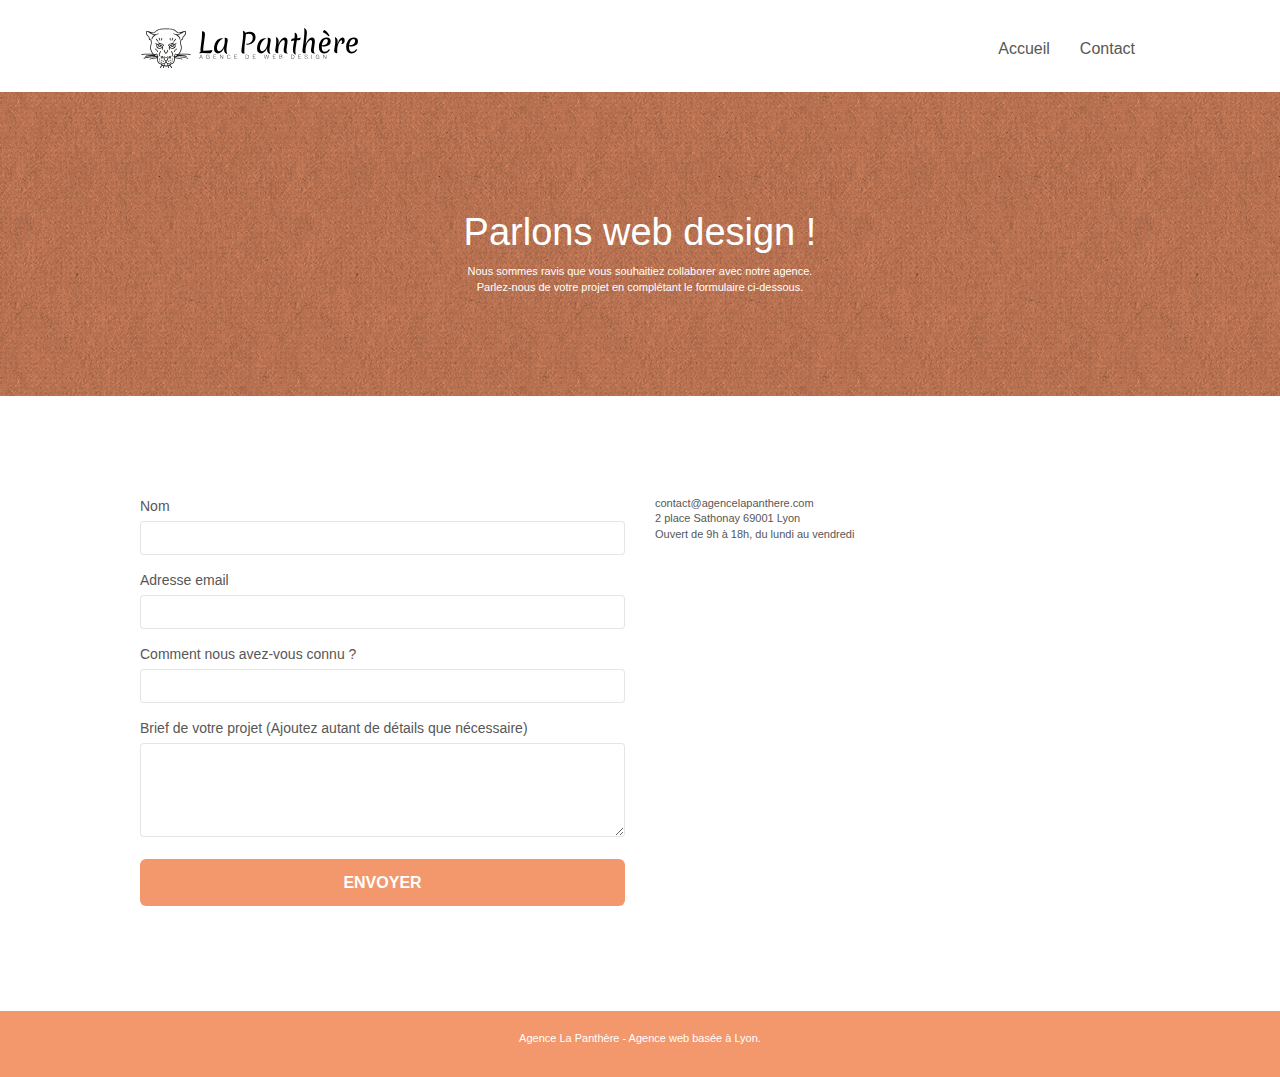
<file: Contact.html>
<!doctypehtml><html lang=fr><meta charset=utf-8><meta content="seo, google, site web, site internet, agence design paris, agence design, agence web lyon, création site lyon, entreprise lyon"name=keywords><title>Contactez l'équipe et expliquez votre projet - Agence la panthère</title><meta content="index, follow"name=robots><meta content="Vous voulez collaborer avec nous pour la mise en place de votre projet ? ce formulaire de contact est là pour ça"name=description><meta content="width=device-width,initial-scale=1,viewport-fit=cover"name=viewport><link href=favicon.jpg rel="shortcut icon"type=image/png><link href=./css/bootstrap.css rel=stylesheet><link href=style.css rel=stylesheet><link href=./css/font-awesome.css rel=stylesheet><link href=./css/et-line.css rel=stylesheet><script src=./js/jquery-2.1.0.js></script><script src=./js/bootstrap.js></script><script src=./js/blocs.js></script><script src=./js/jqBootstrapValidation.js></script><script src=./js/formHandler.js></script><div class=page-container><div class="bloc bgc-white l-bloc"id=bloc-0><div class="container bloc-sm"><nav class="row navbar"><div class=navbar-header><a href=Accueil.html class=navbar-brand><img alt="Logo agence la panthere avec le nom de l'agence"height=40 src=img/agence-la-panthere-monochrome.svg></a><button class="navbar-toggle ui-navbar-toggle"type=button data-target=.navbar-1 data-toggle=collapse id=nav-toggle><span class=sr-only>Toggle navigation</span><span class=icon-bar></span><span class=icon-bar></span><span class=icon-bar></span></button></div><div class="collapse navbar-1 navbar-collapse special-dropdown-nav"><ul class="nav navbar-nav site-navigation"><li><a href=index.html>Accueil</a><li><li><a href=Contact.html>Contact</a></ul></div></nav></div></div><div class="bloc bgc-atomic-tangerine d-bloc bg-dots-bg bg-repeat bloc-bg-texture texture-paper"id=bloc-6><div class="container bloc-lg"><div class=row><div class="col-sm-12 reveal"><h1 class="text-center ltc-white hero-bloc-text">Parlons web design !</h1><p class="text-center ltc-white mg-lg tight-width-whitespace">Nous sommes ravis que vous souhaitiez collaborer avec notre agence.<br>Parlez-nous de votre projet en complétant le formulaire ci-dessous.</div></div></div></div><div class="bloc bgc-white l-bloc"id=bloc-7><div class="container bloc-lg"><div class=row><div class=col-sm-6><form id=form_1 novalidate><div class=form-group><label>Nom</label> <input class=form-control id=name required></div><div class=form-group><label>Adresse email</label> <input class=form-control id=email required type=email></div><div class=form-group><label>Comment nous avez-vous connu ?</label> <input class=form-control id=input_504 required type=email></div><div class=form-group><label>Brief de votre projet (Ajoutez autant de détails que nécessaire)<br></label><textarea class=form-control cols=50 id=message required rows=4></textarea></div><button class="bloc-button btn btn-atomic-tangerine btn-block btn-lg cta-hero"type=submit>Envoyer</button></form></div><div class=col-sm-6><p>contact@agencelapanthere.com<br>2 place Sathonay 69001 Lyon<br>Ouvert de 9h à 18h, du lundi au vendredi<br></div></div></div></div><a class="bloc-button btn btn-d scrollToTop"onclick='scrollToTarget("1")'><span class="fa fa-chevron-up"></span></a><div class="bloc bgc-atomic-tangerine d-bloc"id=bloc-8><div class="container bloc-sm"><div class=row><div class=col-sm-12><p class="text-center white">Agence La Panthère - Agence web basée à Lyon.<br></div></div></div></div></div>
</file>
